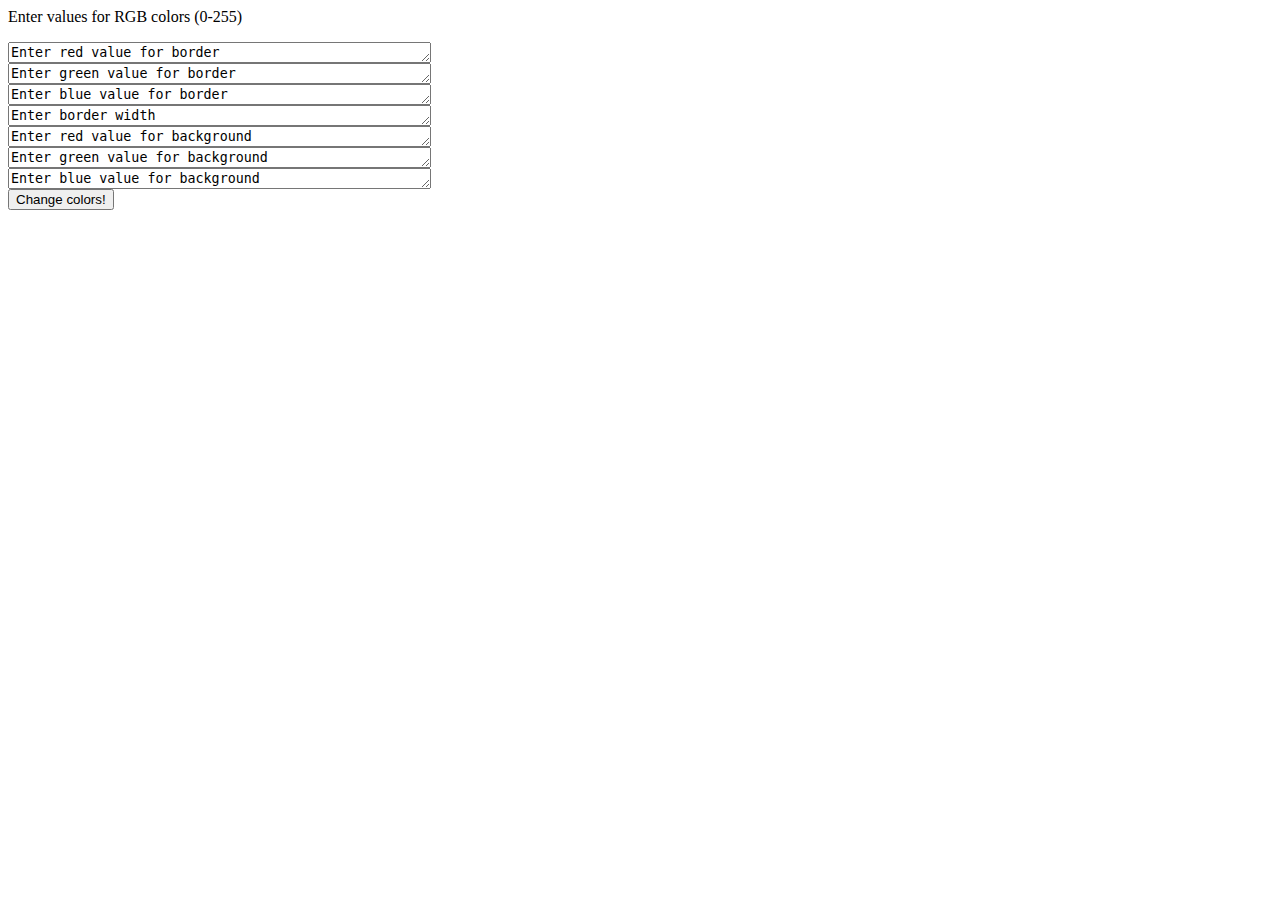
<file: Lab03/cssManipulation.html>
<html>
  <head>
	<script type="text/javascript"
            src="cssManipulation.js">
    </script>
  </head>
  <body>
    <p id="changedText"> Enter values for RGB colors (0-255)</p>
	<textarea id="redBorder" rows="1" cols="50">Enter red value for border
	</textarea>
    <br>
    <textarea id="greenBorder" rows="1" cols="50">Enter green value for border
    </textarea>
    <br>
	<textarea id="blueBorder" rows="1" cols="50">Enter blue value for border
    </textarea>
    <br>
	<textarea id="borderWidth" rows="1" cols="50">Enter border width
	</textarea>
    <br>
	<textarea id="redBackground" rows="1" cols="50">Enter red value for background
    </textarea>
    <br>
	<textarea id="greenBackground" rows="1" cols="50">Enter green value for background
    </textarea>
    <br>
	<textarea id="blueBackground" rows="1" cols="50">Enter blue value for background
    </textarea>
    <br>
	<button type="button" onclick="changeColors()">Change colors!</button>

  </body>



</html>
</file>
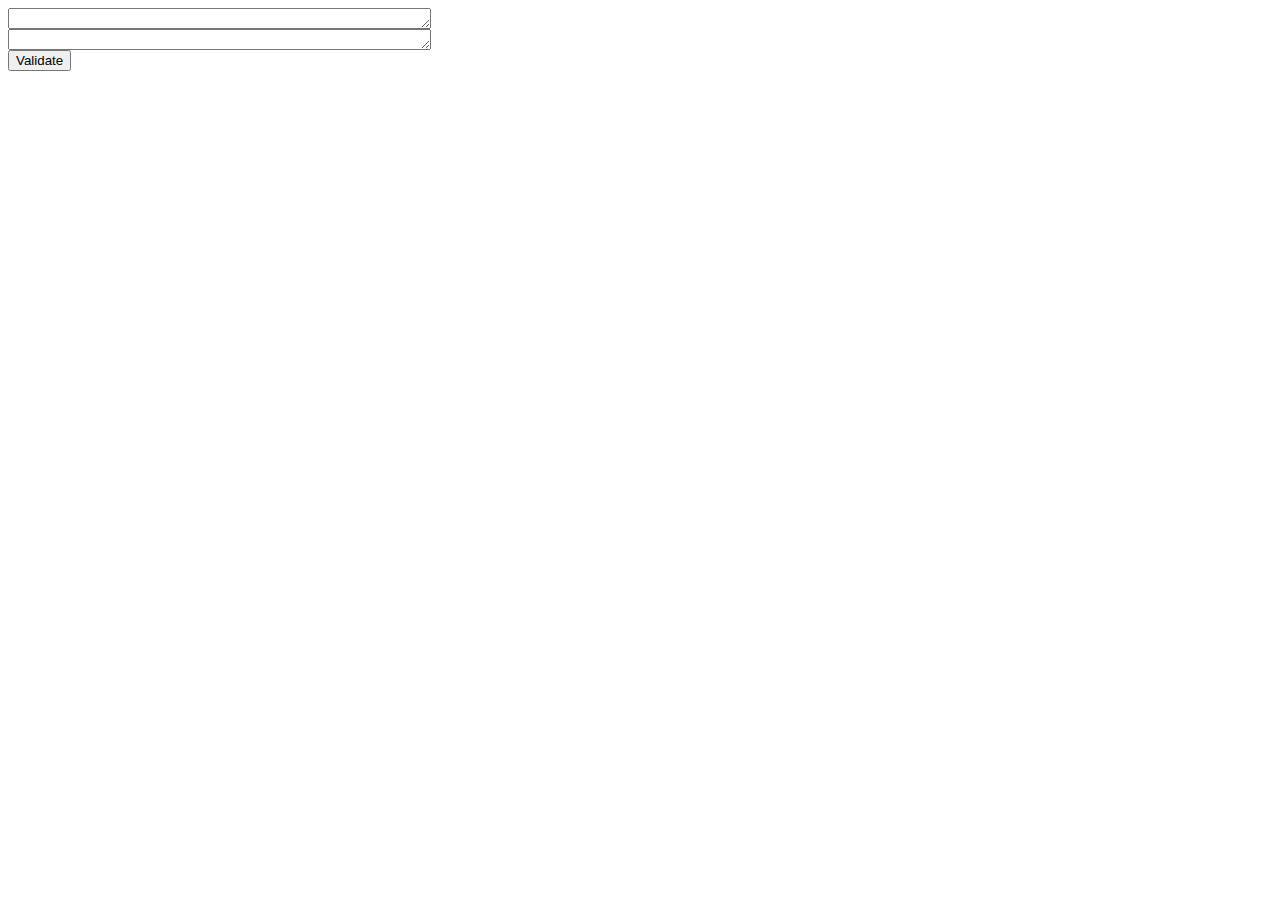
<file: Lab03/Password.html>
<html>
  <head>
    <script type="text/javascript"
            src="Password.js">
    </script>
    <title> Password Validator </title>

  </head>
  <body>
    <textarea id="firstBox" rows="1" cols="50"></textarea>
    <br>
    <textarea id="secondBox" rows="1" cols="50"></textarea>
    <br>
    <button type="button" onclick="validateBoxes()">Validate</button>



  </body>



</html>
</file>
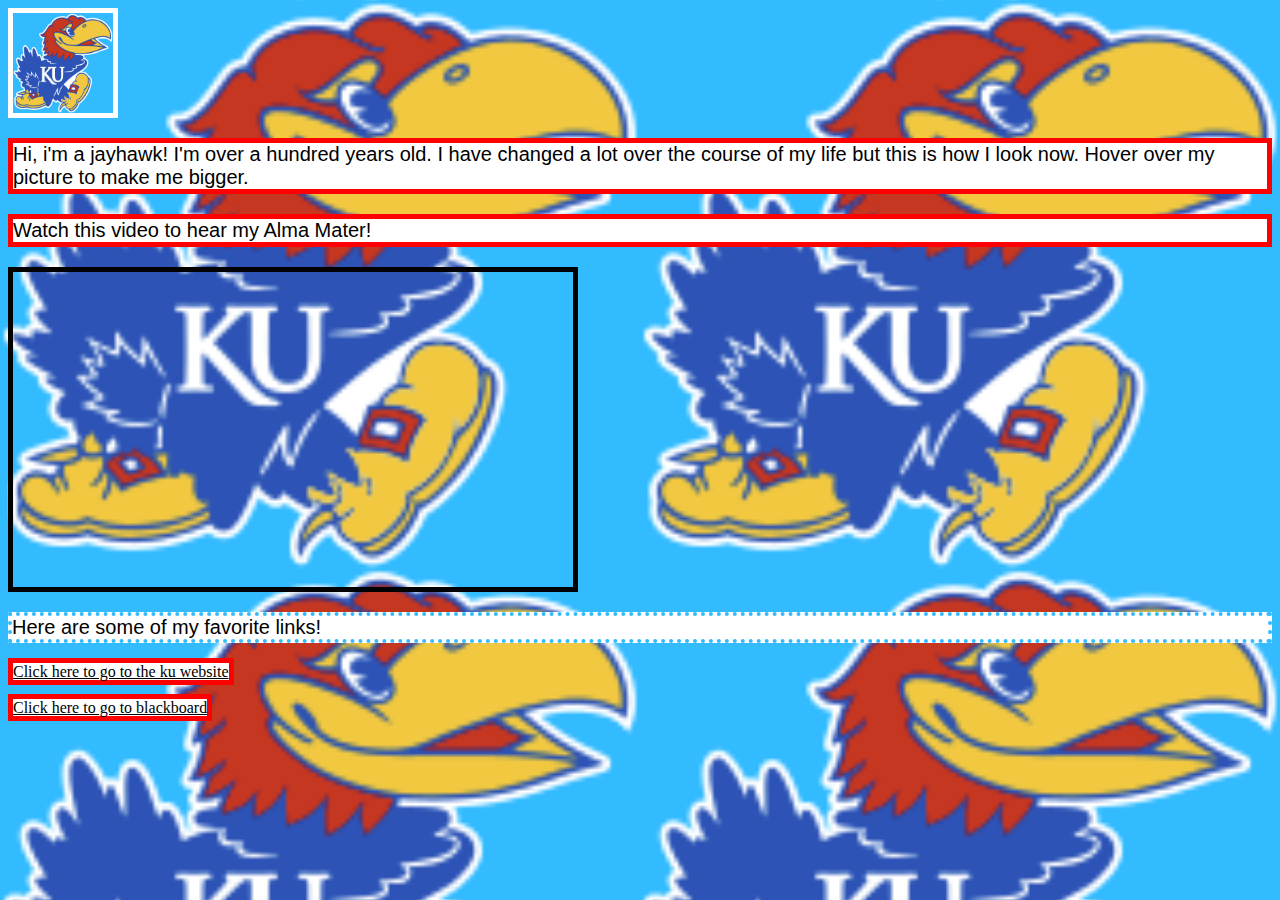
<file: Lab03/PersonalProfile.html>
<html>
  <head>
    <link href="personalProfile.css"
            rel="stylesheet"
            type="text/css"/>
  </head>
  <body>
    <img src="Jayhawk.png" height = "100" width = "100">
      <p> Hi, i'm a jayhawk! I'm over a hundred years old. I have changed a lot over the course of my life but this is how I look now. Hover over my picture to make me bigger.</p>

	  <p> Watch this video to hear my Alma Mater! </p>
	  <iframe width="560" height="315" src="https://www.youtube.com/embed/h51be27dN8c" frameborder="0" allow="autoplay; encrypted-media" allowfullscreen></iframe>
	  <p class="dotted"> Here are some of my favorite links! </p>
      <a href="http://www.ku.edu">Click here to go to the ku website</a>
      <br>
	  <br>
      <a href="https://courseware.ku.edu/">Click here to go to blackboard</a>


  </body>



</html>
</file>
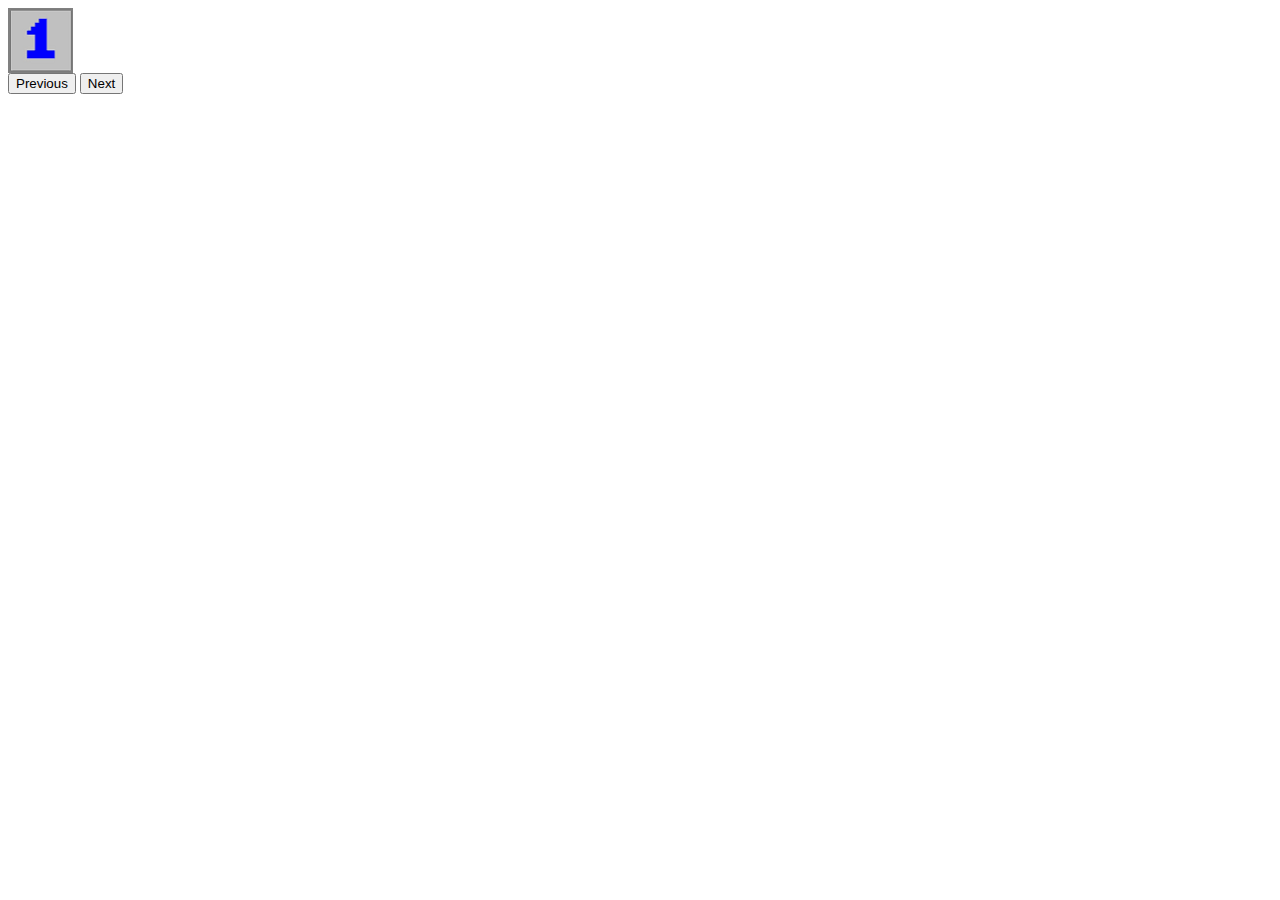
<file: Lab03/SlideShow.html>
<html>
  <head>
    <script type="text/javascript"
            src="SlideShow.js">
    </script>
    <title> Slide show! </title>

  </head>
  <body>
    <img id="myPicture" src="clicked1.png" height="65" width = "65" >
    <br>
    <button type="button" onclick="previousPicture()">Previous</button>
    <button type="button" onclick="nextPicture()">Next</button>



  </body>



</html>
</file>
<file: Lab03/personalProfile.css>
p
{
	border: 5px solid red;
  background-color: white;
  color: black;
  font-family: arial;
  font-size: 15pt;
}
p.dotted
{
	border: 4px dotted rgb(51,187,255);
}
a
{
	background-color: white;
	color: black;
	border: 5px solid red;
}
body
{
	background-color: rgb(51,187,255);
	background-image: url("Jayhawk.png");
    background-size: 50%;
}
iframe
{
	border: 5px solid black;
}
img
{
	border: 5px solid white;
}
img:hover
{
	width: 200;
	height: 200;
}
</file>
